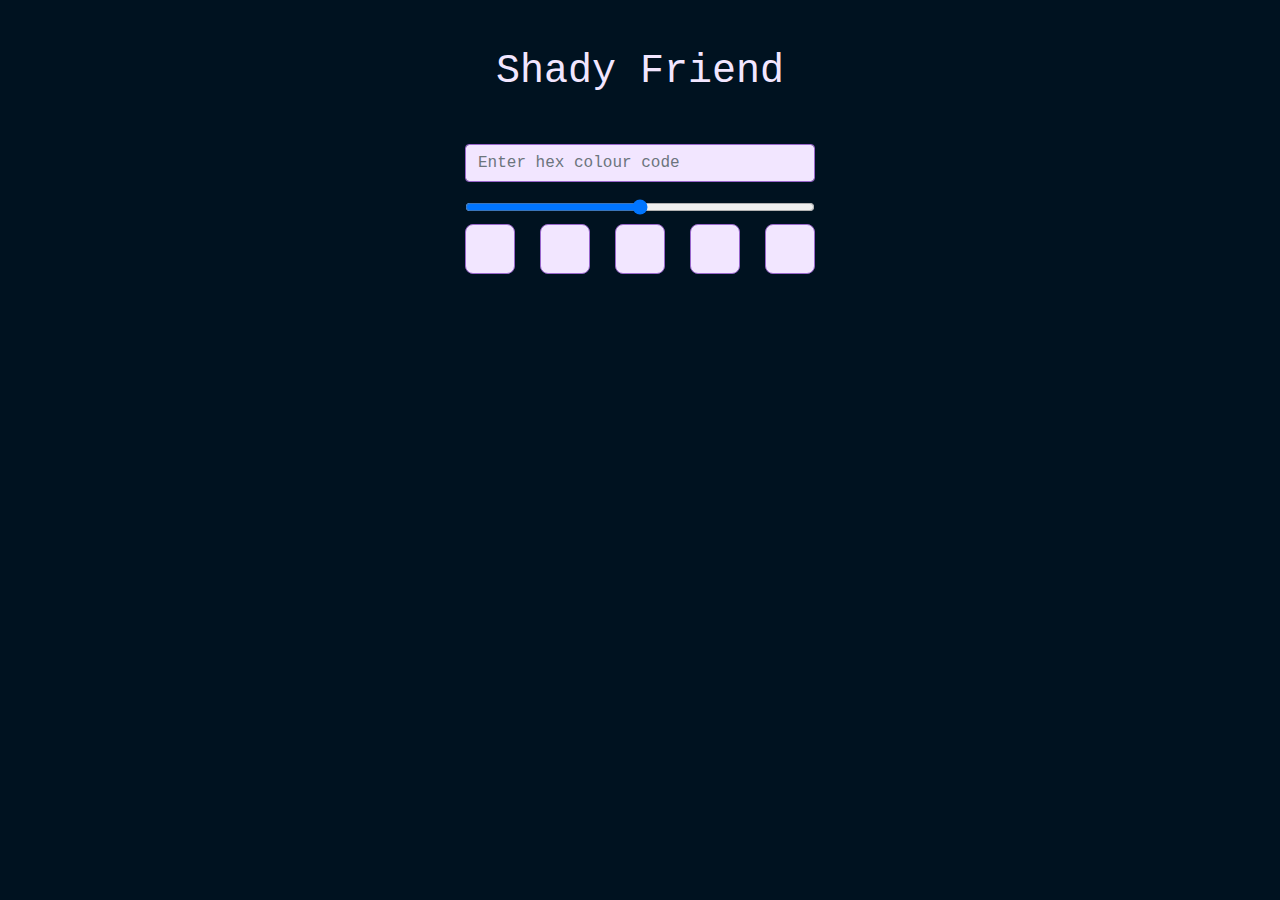
<file: index.html>
<!DOCTYPE html>
<html lang="en">
<head>
  <meta charset="UTF-8">
  <meta name="viewport" content="width=device-width, initial-scale=1.0">
  <title>Shady Friend</title>
  <link href="https://maxcdn.bootstrapcdn.com/bootstrap/4.5.2/css/bootstrap.min.css" rel="stylesheet">
  <link rel="stylesheet" href="./src/index.css">
</head>
<body>
<div class="container">
  <h1 class="text-center mt-5">Shady Friend</h1>
  <div class="row justify-content-center mt-5">
    <div class="col-md-4">
      <div class="input-wrapper"> 
        <input type="text" class="form-control mb-3" id="colourInput" placeholder="Enter hex colour code">
        <!-- <button id="colourPickerBtn">🎨</button> -->
      </div>
      <div class="slidecontainer">
        <input type="range" min="0.01" max="2.01" value="1" step="0.1" class="slider" id="incSlide">
      </div>
      <div class="color-squares">
        <div class="square" id="lightTwo"><p id="lightTwoTxt"></p></div>
        <div class="square" id="lightOne"><p id="lightOneTxt"></p></div>
        <div class="square" id="baseColour"><p id="baseTxt"></p></div>
        <div class="square" id="darkOne"><p id="darkOneTxt"></p></div>
        <div class="square" id="darkTwo"><p id="darkTwoTxt"></p></div>
      </div>
    </div>
  </div>
</div>

<!-- colour-picker 
<div class="colour-picker-hidden">
  <canvas id="colourCanvas" width="300" height="300"></canvas>
  <div class="colour-info">
      <div id="selectedColour" class="colour-box"></div>
      <p id="colourValue">#000000</p>
  </div>
</div>
-->

<script type="module" src="./js/shadyFriend.js" > </script>


</body>
</html>
</file>
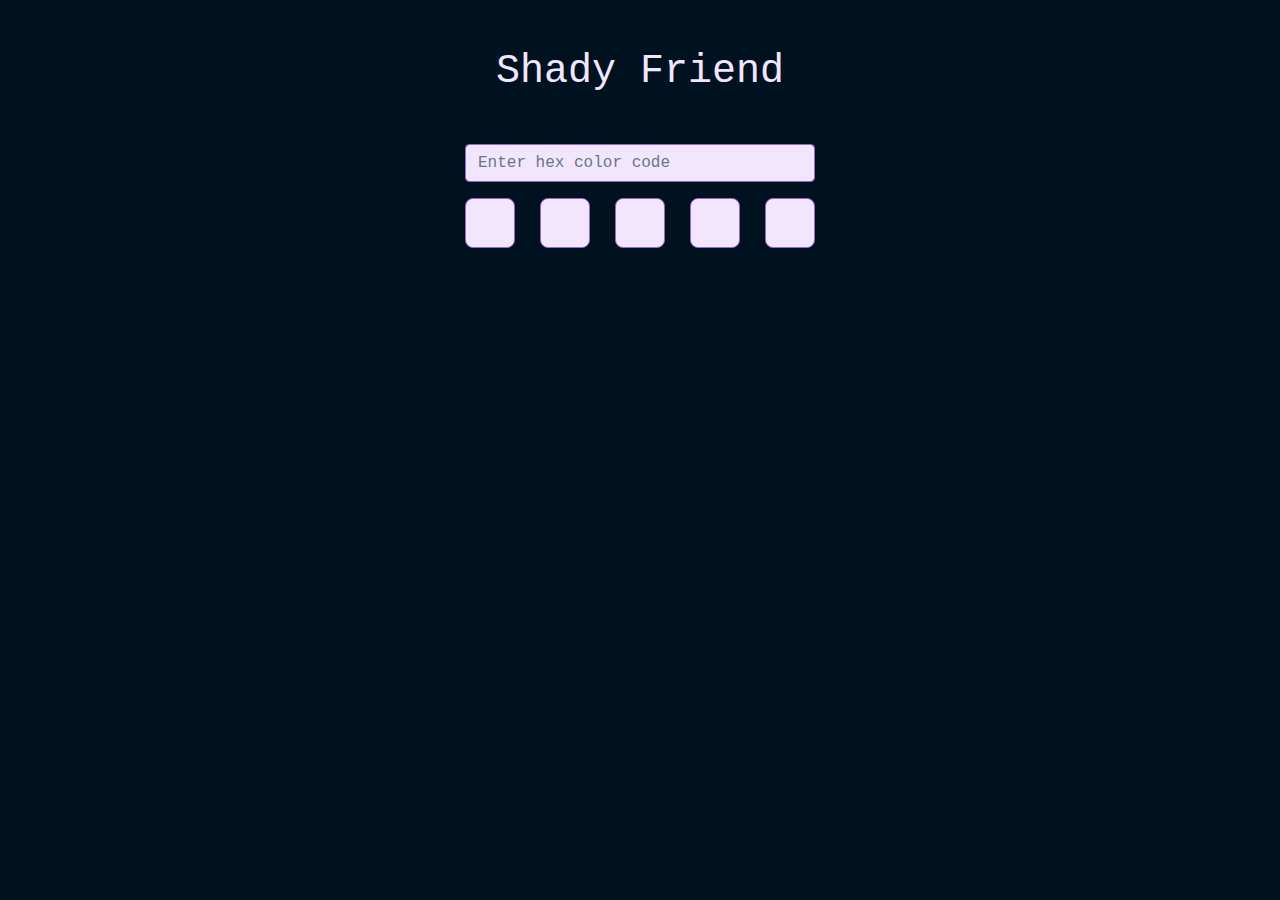
<file: src/index.html>
<!DOCTYPE html>
<html lang="en">
<head>
  <meta charset="UTF-8">
  <meta name="viewport" content="width=device-width, initial-scale=1.0">
  <title>Shady Friend</title>
  <link href="https://maxcdn.bootstrapcdn.com/bootstrap/4.5.2/css/bootstrap.min.css" rel="stylesheet">
  <link rel="stylesheet" href="index.css">
</head>
<body>
<div class="container">
  <h1 class="text-center mt-5">Shady Friend</h1>
  <div class="row justify-content-center mt-5">
    <div class="col-md-4">
      <input type="text" class="form-control mb-3" id="colourInput" placeholder="Enter hex color code">
      <div class="color-squares">
        <div class="square"></div>
        <div class="square"></div>
        <div class="square" id="baseColour"></div>
        <div class="square"></div>
        <div class="square"></div>
      </div>
    </div>
  </div>
</div>

<script src="../js/test.js"> </script>

</body>
</html>
</file>
<file: src/index.css>
body {
  margin: 0;
  background: #001220;
  color: #fff;
  font-family: 'Courier New', Courier, monospace;
}

section {
    position: relative;
    display: flex;
    flex-direction: column;
    align-items: center;
    padding: 10px 10vw;
    display: flex;
}

input[type="text"] {
    border-color: #9966cc; /* Complementary purple */
    background-color: #f2e6ff; /* Light complementary color */
    color: #242323; /* Dark text color for contrast */  
}

input[type="color"] {
  border: none;
  border-color: #9966cc; /* Complementary purple */
  background-color: #f2e6ff; /* Light complementary color */
  color: #242323; /* Dark text color for contrast */  
}
  
  .container {
    color: #f2e6ff;
    
  }
  
  .color-squares {
    display: flex;
    justify-content: space-between;
    color: transparent;
    
  }
  
  .square {
    width: 50px;
    height: 50px;
    border-radius: 8px;
    border: 1px solid #9966cc; /* Complementary purple */
    background-color: #f2e6ff; /* Light complementary color */
    margin-bottom: 10px;
    display: flex;
    flex-direction: column;
    align-items: center;
    justify-content: flex-end; 
    overflow: hidden;
  }

  .square > p{
    font-size: 5px;
    text-align: center; /* Center the text horizontally */
    margin: 0; /* Remove default margin */
    /*padding-bottom: 5px; /* Adjust padding if needed to position text */
  }

  .square:hover, .square:active{
    transform: scale(3);
    transition: transform .2s;
    color: #242323;
    font-size: 5px;
    text-align: center; /* Center the text horizontally */
    margin: 0; /* Remove default margin */
    padding-bottom: 0px; /* Adjust padding if needed to position text */
  }

 

.input-wrapper { 
  position: relative; 
  display: flex;
  width: 100%; 
} 

.input-wrapper input { 
  padding-right: 40px; 
} 

.input-wrapper button { 
  position: absolute; 
  right: 0; 
  border: none; 
  height: 80%;
  background-color: transparent; 
  cursor: pointer; 
}

.slidecontainer {
  width: 100%;

}

.slider {
  width: 100%;
  border: 1px solid #9966cc; /* Complementary purple */
  background-color: #f2e6ff;
}
</file>
